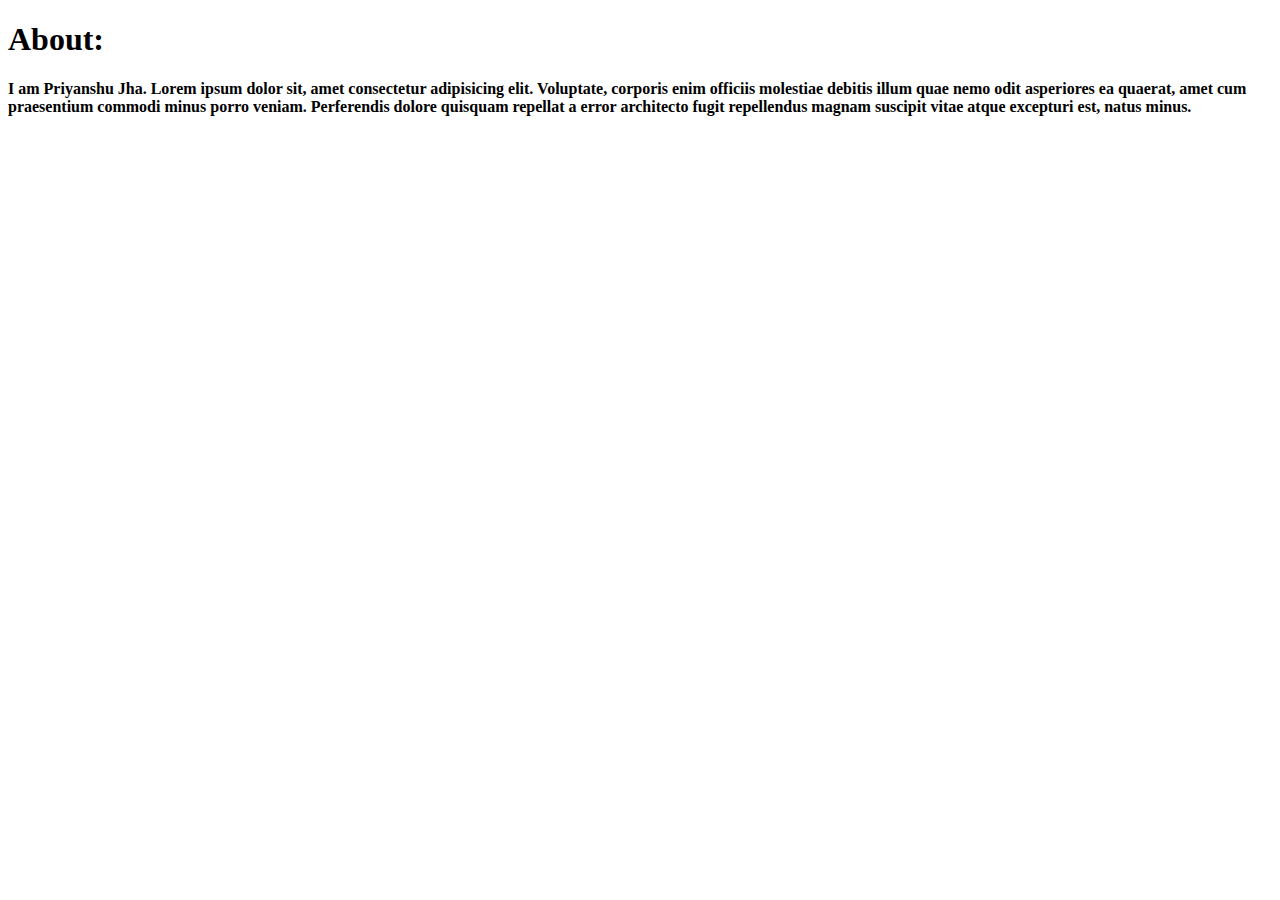
<file: templates/about.html>
<!DOCTYPE html>
<html lang="en">
<head>
    <meta charset="UTF-8">
    <meta name="viewport" content="width=device-width, initial-scale=1.0">
    <title>Flask App</title>
</head>
<body>
    <h1>About:</h1>
    <h4>I am Priyanshu Jha. Lorem ipsum dolor sit, amet consectetur adipisicing elit. Voluptate, corporis enim officiis molestiae debitis illum quae nemo odit asperiores ea quaerat, amet cum praesentium commodi minus porro veniam. Perferendis dolore quisquam repellat a error architecto fugit repellendus magnam suscipit vitae atque excepturi est, natus minus.</h4>
</body>
</html>
</file>
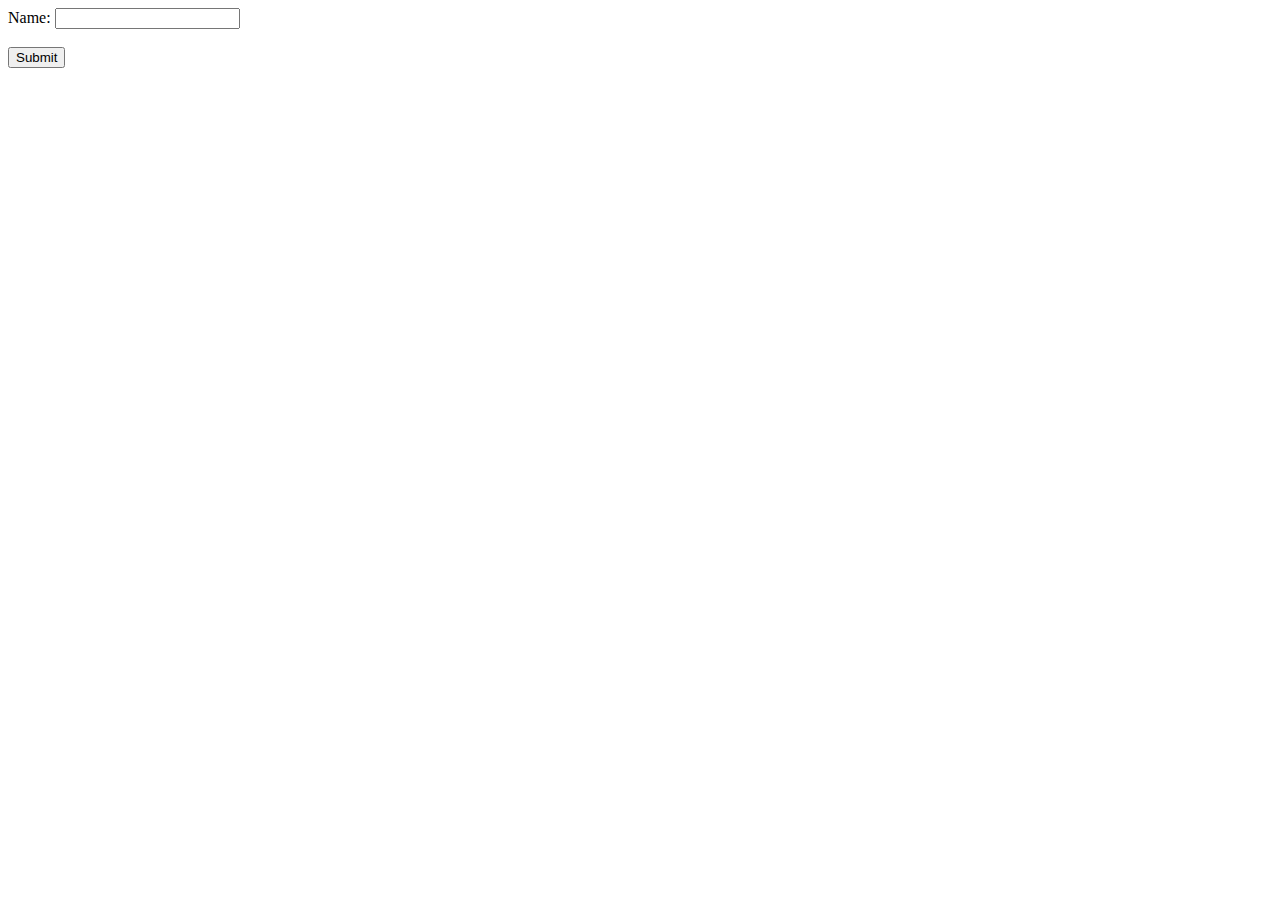
<file: templates/form.html>
<!DOCTYPE html>
<html lang="en">
<head>
    <meta charset="UTF-8">
    <meta name="viewport" content="width=device-width, initial-scale=1.0">
    <title>Form</title>
</head>
<body>
    <!-- Submitting the form to /submit route -->
    <form action="/submit" method="post">  
        <label for="name">Name:</label>
        <input type="text" name="name" required><br><br>
        
        <input type="submit" value="Submit">
    </form>
</body>
</html>
</file>
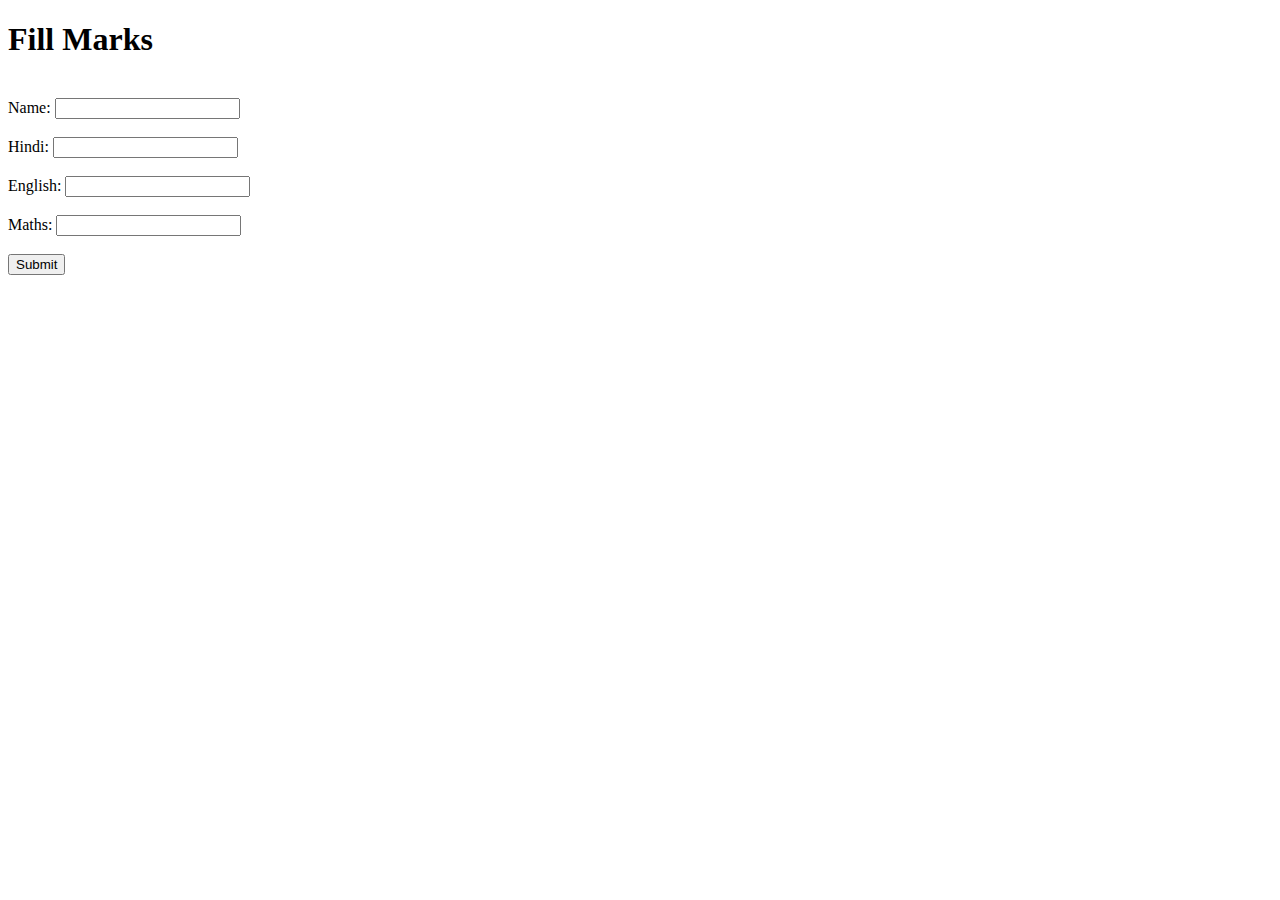
<file: templates/getMarks.html>
<!DOCTYPE html>
<html lang="en">
<head>
    <meta charset="UTF-8">
    <meta name="viewport" content="width=device-width, initial-scale=1.0">
    <title>Fill Marks</title>
</head>
<body>
    <h1>Fill Marks</h1><br>
    <form action="/getMarks" method="post">
        <label for="name">Name:</label>
        <input type="text" name="name" id="name" required><br><br>
        <label for="hindi">Hindi:</label>
        <input type="number" name="hindi" id="hindi" required><br><br>
        <label for="english">English:</label>
        <input type="number" name="english" id="english" required><br><br>
        <label for="maths">Maths:</label>
        <input type="number" name="maths" id="maths" required><br><br>
        <input type="submit" value="Submit">
    </form>
</body>
</html>
</file>
